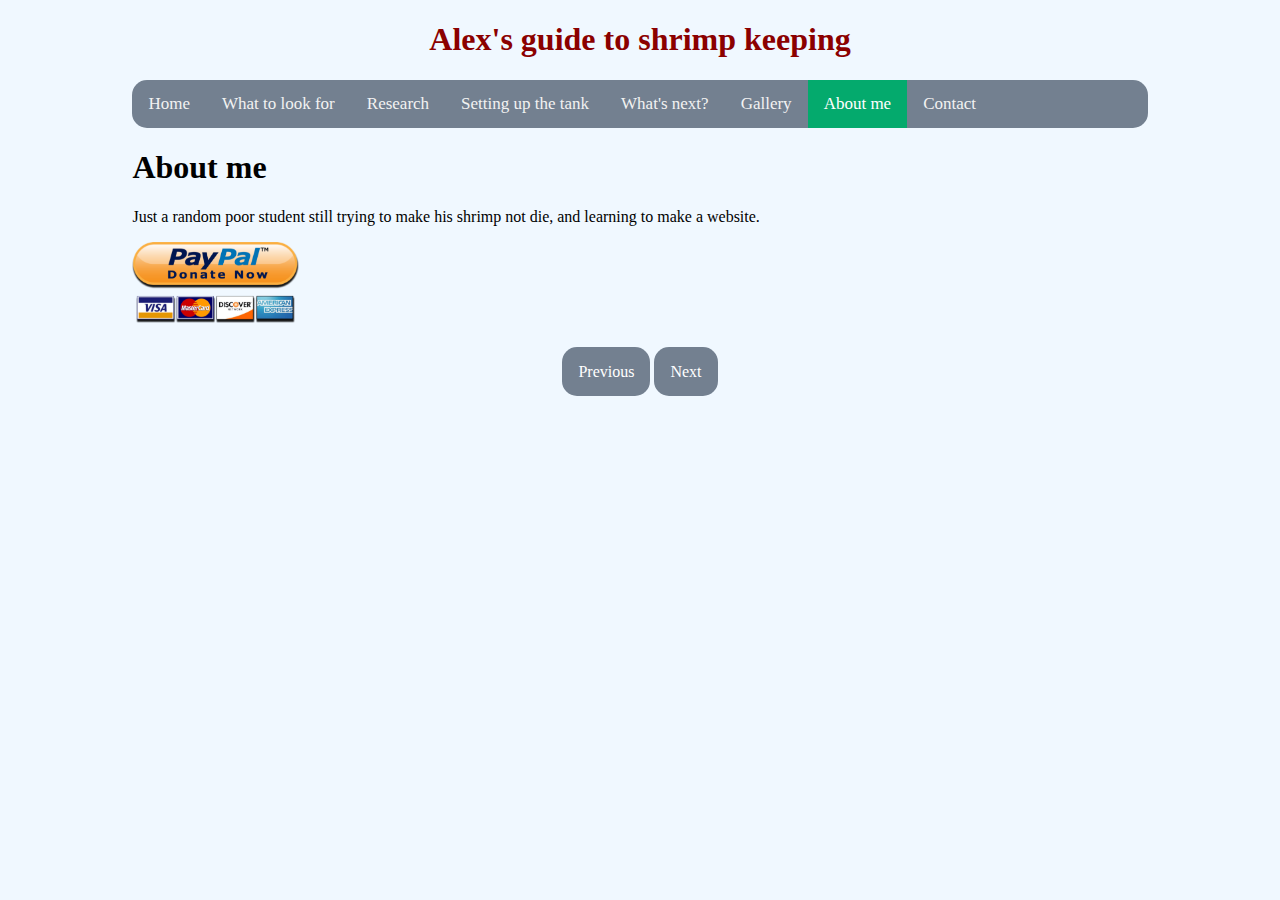
<file: aboutme.html>
<!DOCTYPE html>
<html lang="en">
	<div class="top">
		<head>
			<title>
				Alex's guide to shrimp keeping
			</title>

			<link rel="stylesheet" href="styles.css">
			<link rel="apple-touch-icon" sizes="180x180" href="apple-touch-icon.png">
			<link rel="icon" type="image/png" sizes="32x32" href="favicon-32x32.png">
			<link rel="icon" type="image/png" sizes="16x16" href="favicon-16x16.png">
			<link rel="manifest" href="site.webmanifest">
			<link rel="mask-icon" href="safari-pinned-tab.svg" color="#5bbad5">
			<meta name="msapplication-TileColor" content="#da532c">
			<meta name="theme-color" content="#ffffff">
			<meta name="viewport" content="width=device-width, initial-scale=1.0">
			<link rel="stylesheet" href="https://cdnjs.cloudflare.com/ajax/libs/font-awesome/4.7.0/css/font-awesome.min.css">
	
		</head>
	</div>

	<body>
		<div class="container">
			<h1 class="center">Alex's guide to shrimp keeping</h1>

		<div class="container">
			<div class="topnav" id="myTopnav">
				<a href="index.html">Home</a>
				<a href="research.html" >What to look for</a>
				<a href="preparation.html">Research</a>
				<a href="setting.html">Setting up the tank</a>
				<a href="next.html">What's next?</a>
				<a href="gallery.html">Gallery</a>
				<a href="aboutme.html" class="active">About me</a>
				<a href="contact.html">Contact</a>
				<a href="javascript:void(0);" class="icon" onclick="myFunction()">
		    	<i class="fa fa-bars"></i>
		  		</a>
			</div>
		</div>

		<div class="container">
			<h1>About me</h1>

			<p>Just a random poor student still trying to make his shrimp not die, and learning to make a website. </p>

			<a href="https://www.paypal.com/paypalme/alextjhang"><img src="donate.png" width="167" height="81" alt="Support me"></a>
			</div>
		</div>

	<br>
	<br>

	<div class="nav">
		<a class="buttons" href="gallery.html">Previous</a>
		<a class="buttons" href="contact.html">Next</a>
	</div>

	<script>
function myFunction() {
  var x = document.getElementById("myTopnav");
  if (x.className === "topnav") {
    x.className += " responsive";
  } else {
    x.className = "topnav";
  }
}
</script>

	</body>
</html>
</file>
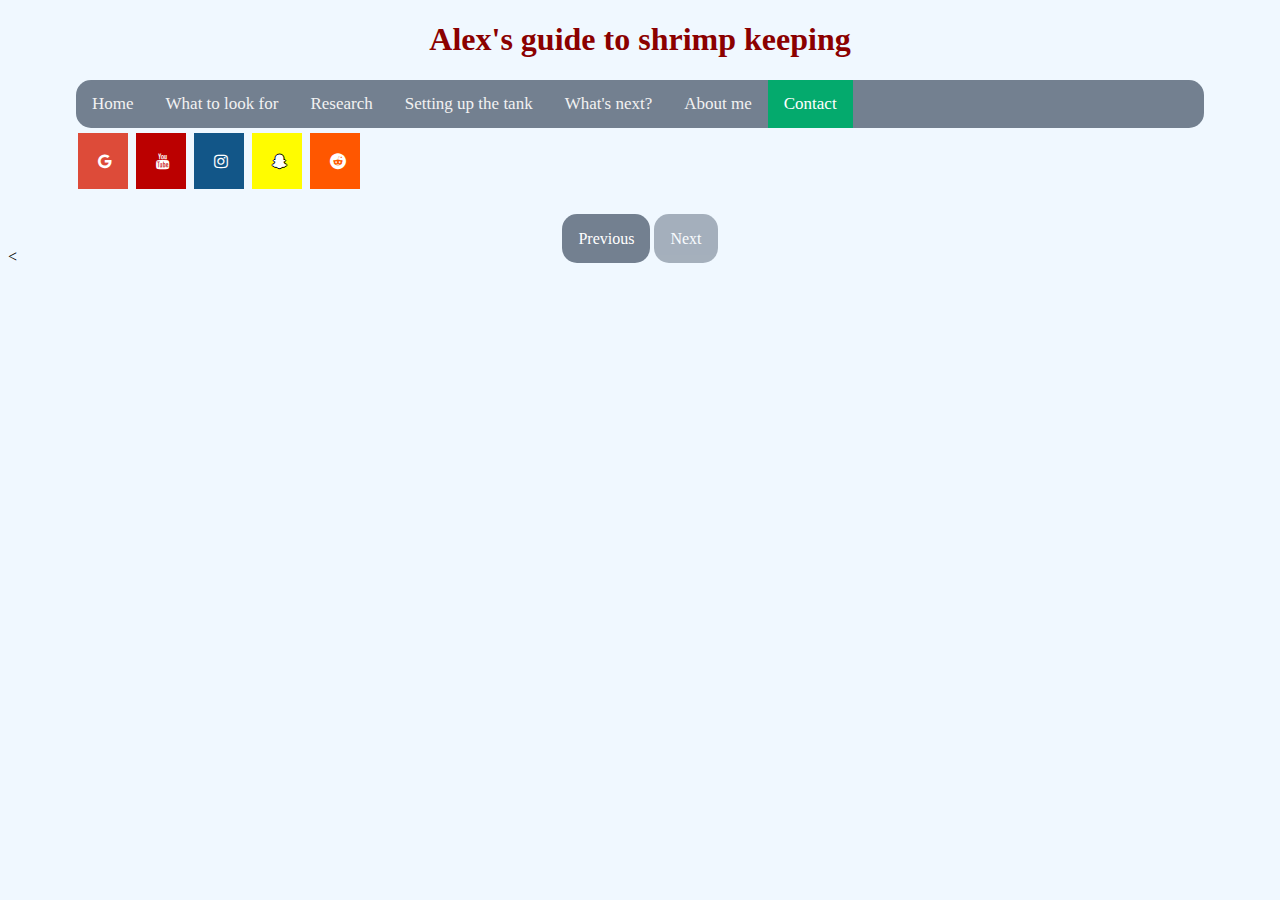
<file: contact.html>
<!DOCTYPE html>
<html lang="en">
	<div class="top">
		<head>
			<title>
				Alex's guide to shrimp keeping
			</title>

			<link rel="stylesheet" href="styles.css">
			<link rel="apple-touch-icon" sizes="180x180" href="apple-touch-icon.png">
			<link rel="icon" type="image/png" sizes="32x32" href="favicon-32x32.png">
			<link rel="icon" type="image/png" sizes="16x16" href="favicon-16x16.png">
			<link rel="manifest" href="site.webmanifest">
			<link rel="mask-icon" href="safari-pinned-tab.svg" color="#5bbad5">
			<meta name="msapplication-TileColor" content="#da532c">
			<meta name="theme-color" content="#ffffff">
			<meta name="viewport" content="width=device-width, initial-scale=1.0">
			<link rel="stylesheet" href="https://cdnjs.cloudflare.com/ajax/libs/font-awesome/4.7.0/css/font-awesome.min.css">
	
		</head>
	</div>

	<body>
		<div class="container">
			<h1 class="center">Alex's guide to shrimp keeping</h1>
		</div>

		<div class="container">
			<div class="topnav" id="myTopnav">
				<a href="index.html">Home</a>
				<a href="research.html" >What to look for</a>
				<a href="preparation.html">Research</a>
				<a href="setting.html">Setting up the tank</a>
				<a href="next.html">What's next?</a>
				<a href="aboutme.html">About me</a>
				<a href="contact.html" class="active">Contact</a>
				<a href="javascript:void(0);" class="icon" onclick="myFunction()">
		    	<i class="fa fa-bars"></i>
		  		</a>
			</div>
		</div>

		<div class="container">
		<a href="mailto:alextjhang@gmail.com" class="fa fa-google"></a>
		<a href="#" class="fa fa-youtube"></a>
		<a href="https://www.instagram.com/a.tjhang/" class="fa fa-instagram"></a>
		<a href="https://www.snapchat.com/add/alex22.11" class="fa fa-snapchat-ghost"></a>
		<a href="https://www.reddit.com/user/alex22_11_00/" class="fa fa-reddit"></a>
		</div>
		



		<br>
		<br>
		<div class="nav">
			<a class="buttons" href="aboutme.html">Previous</a>
			<a class="disabled" >Next</a>
		</div>
		<

		<script>
			function myFunction() {
				var x = document.getElementById("myTopnav");
				if (x.className === "topnav") {
				  x.className += " responsive";
				} else {
				  x.className = "topnav";
				}
			}
		</script>

	</body>
</html>
</file>
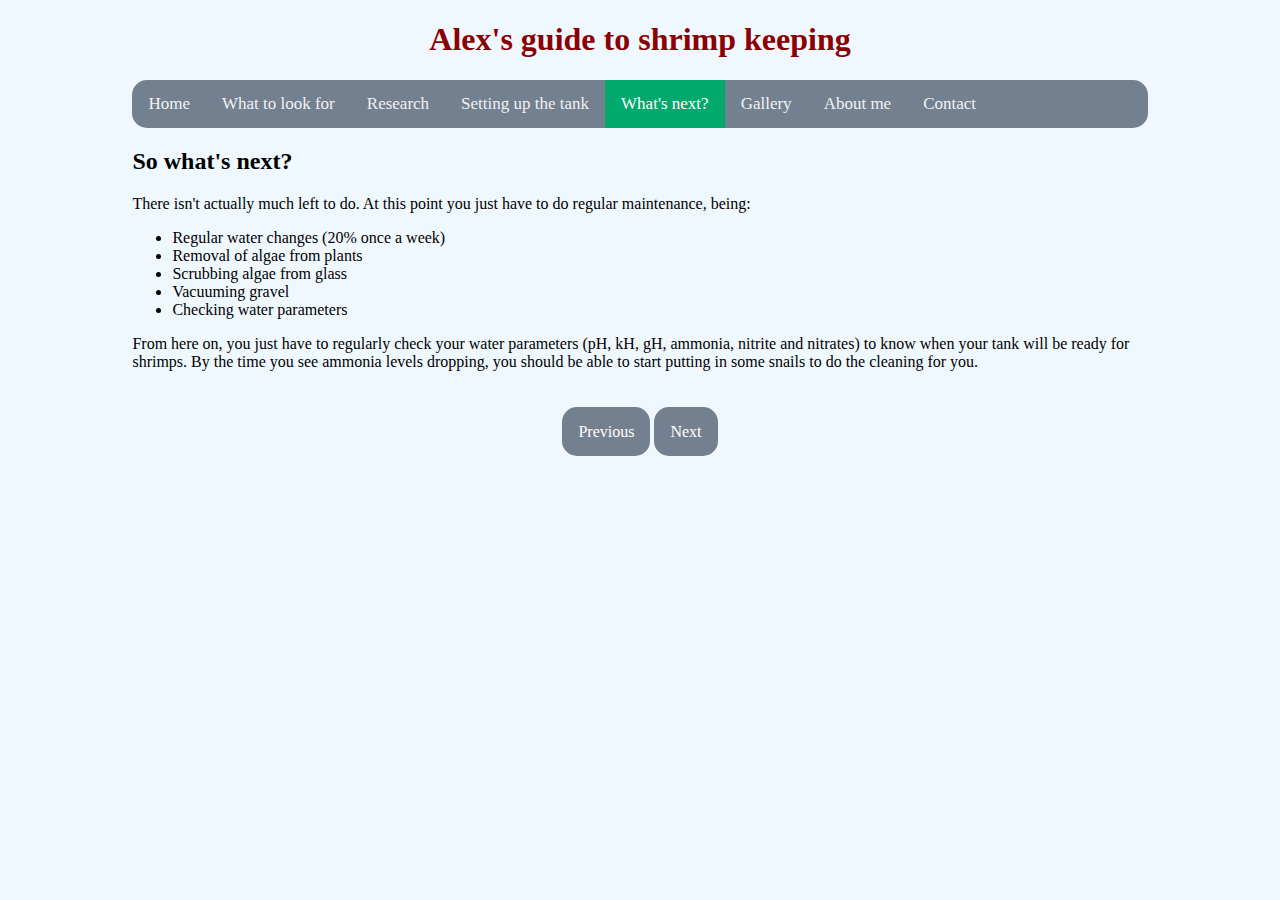
<file: next.html>
<!DOCTYPE html>
<html lang="en">
	<div class="top">
		<head>
			<title>
				Alex's guide to shrimp keeping
			</title>
			
			<link rel="stylesheet" href="styles.css">
			<link rel="apple-touch-icon" sizes="180x180" href="apple-touch-icon.png">
			<link rel="icon" type="image/png" sizes="32x32" href="favicon-32x32.png">
			<link rel="icon" type="image/png" sizes="16x16" href="favicon-16x16.png">
			<link rel="manifest" href="site.webmanifest">
			<link rel="mask-icon" href="safari-pinned-tab.svg" color="#5bbad5">
			<meta name="msapplication-TileColor" content="#da532c">
			<meta name="theme-color" content="#ffffff">
			<meta name="viewport" content="width=device-width, initial-scale=1.0">
			<link rel="stylesheet" href="https://cdnjs.cloudflare.com/ajax/libs/font-awesome/4.7.0/css/font-awesome.min.css">
		</head>
	</div>

	<body>
	<div class="container">
		<h1 class="center">Alex's guide to shrimp keeping</h1>

		<div class="container">
			<div class="topnav" id="myTopnav">
				<a href="index.html">Home</a>
				<a href="research.html" >What to look for</a>
				<a href="preparation.html">Research</a>
				<a href="setting.html">Setting up the tank</a>
				<a href="next.html" class="active">What's next?</a>
				<a href="gallery.html">Gallery</a>
				<a href="aboutme.html">About me</a>
				<a href="contact.html">Contact</a>
				<a href="javascript:void(0);" class="icon" onclick="myFunction()">
		    	<i class="fa fa-bars"></i>
		  		</a>
			</div>
		</div>
		
		<div class="container">
		<h2>So what's next?</h2>

		<p>There isn't actually much left to do. At this point you just have to do regular maintenance, being:</p>
		<ul>
			<li>Regular water changes (20% once a week)</li>
			<li>Removal of algae from plants</li>
			<li>Scrubbing algae from glass</li>
			<li>Vacuuming gravel</li>
			<li>Checking water parameters</li>
		</ul>

		<p>From here on, you just have to regularly check your water parameters (pH, kH, gH, ammonia, nitrite and nitrates) to know when your tank will be ready for shrimps. By the time you see ammonia levels dropping, you should be able to start putting in some snails to do the cleaning for you.</p>
	</div>
	</div>

	<br>
	<br>

	<div class="nav">
		<a class="buttons" href="setting.html">Previous</a>
		<a class="buttons" href="gallery.html">Next</a>
	</div>

	<script>
function myFunction() {
  var x = document.getElementById("myTopnav");
  if (x.className === "topnav") {
    x.className += " responsive";
  } else {
    x.className = "topnav";
  }
}
</script>

	</body>
</html>
</file>
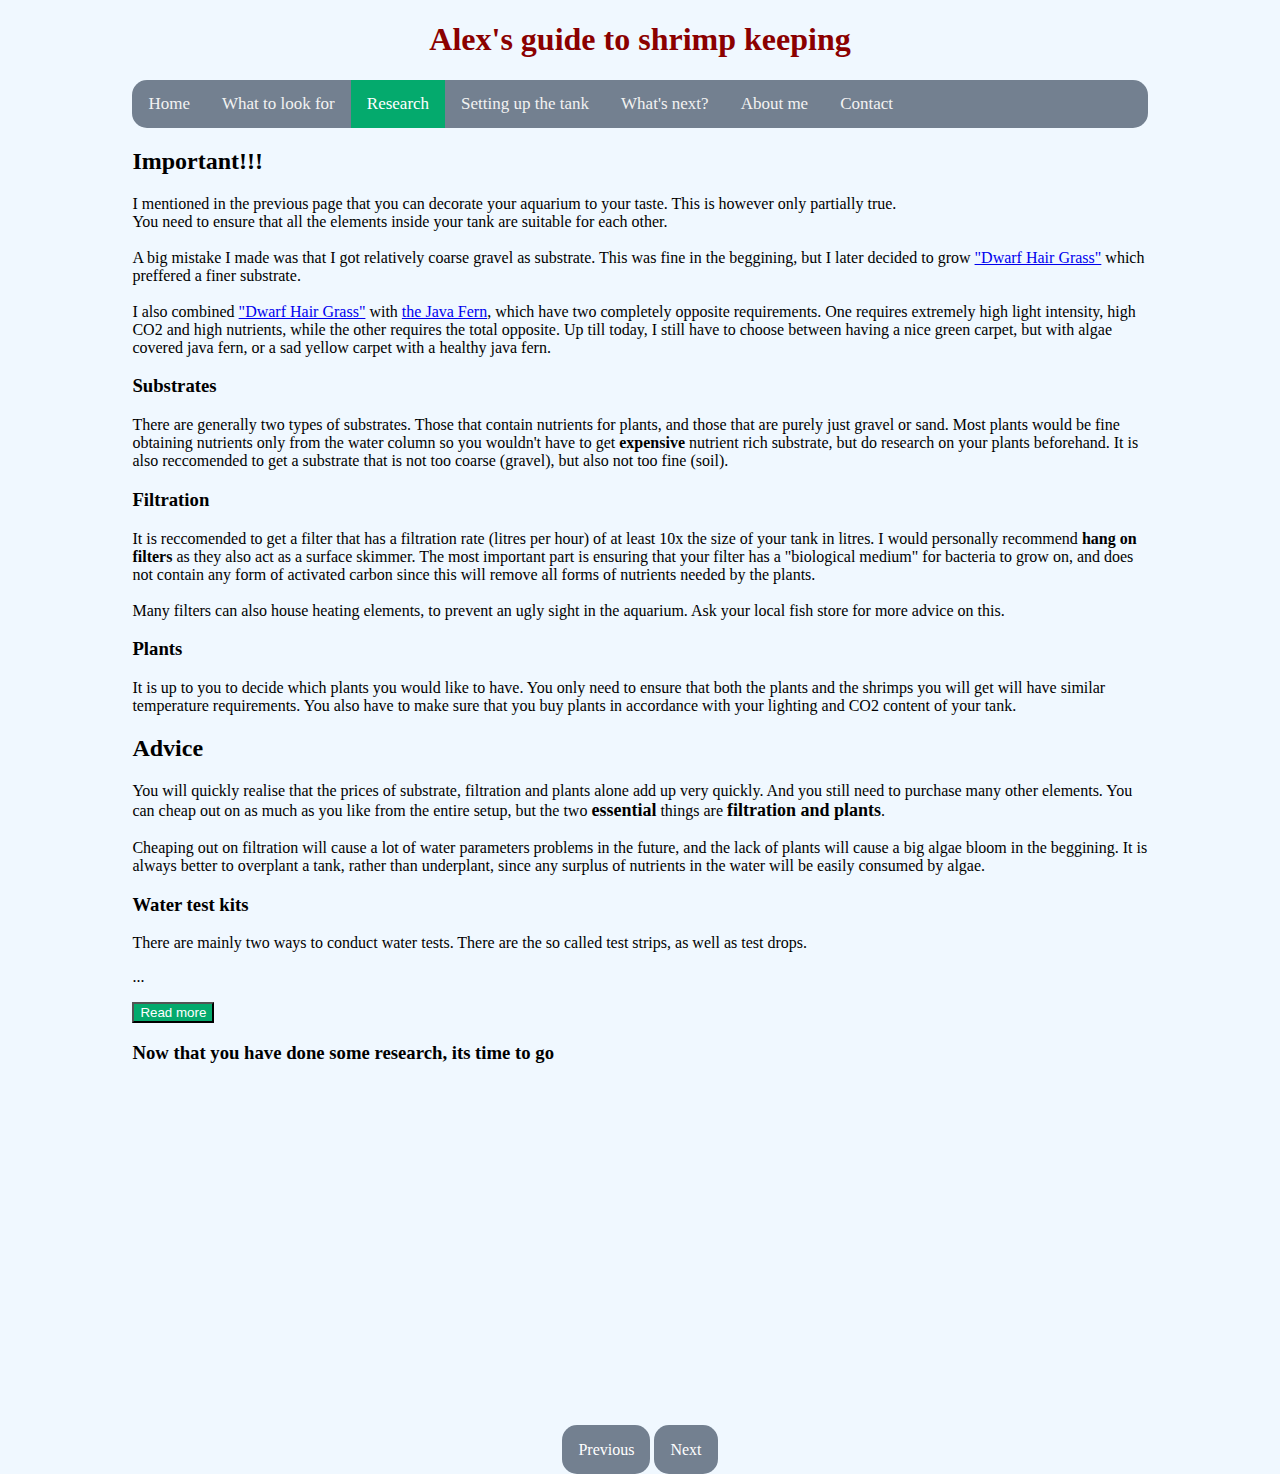
<file: preparation.html>
<!DOCTYPE html>
<html lang="en">
	<div class="top">
		<head>
			<title>
				Alex's guide to shrimp keeping
			</title>
			
			<link rel="stylesheet" href="styles.css">
			<link rel="apple-touch-icon" sizes="180x180" href="apple-touch-icon.png">
			<link rel="icon" type="image/png" sizes="32x32" href="favicon-32x32.png">
			<link rel="icon" type="image/png" sizes="16x16" href="favicon-16x16.png">
			<link rel="manifest" href="site.webmanifest">
			<link rel="mask-icon" href="safari-pinned-tab.svg" color="#5bbad5">
			<meta name="msapplication-TileColor" content="#da532c">
			<meta name="theme-color" content="#ffffff">
			<meta name="viewport" content="width=device-width, initial-scale=1.0">
			<link rel="stylesheet" href="https://cdnjs.cloudflare.com/ajax/libs/font-awesome/4.7.0/css/font-awesome.min.css">
		</head>
	</div>

	<body>
		<div class="container">
			<h1 class="center">Alex's guide to shrimp keeping</h1>

			<div class="container">
			<div class="topnav" id="myTopnav">
			  <a href="index.html">Home</a>
			  <a href="research.html" >What to look for</a>
			  <a href="preparation.html" class="active">Research</a>
			  <a href="setting.html">Setting up the tank</a>
			  <a href="next.html">What's next?</a>
			  <a href="aboutme.html">About me</a>
			  <a href="contact.html">Contact</a>
			  <a href="javascript:void(0);" class="icon" onclick="myFunction()">
	    	<i class="fa fa-bars"></i>
	  		</a>
			</div>

			<div class="important">
				<h2>Important!!!</h2>
				<p>
					I mentioned in the previous page that you can decorate your aquarium to your taste. This is however only partially true. <br> You need to ensure that all the elements inside your tank are suitable for each other.
					<br><br> 
					A big mistake I made was that I got relatively coarse gravel as substrate. This was fine in the beggining, but I later decided to grow <a href="https://www.aquasabi.com/Eleocharis-sp-Mini" target="_blank">"Dwarf Hair Grass"</a> which preffered a finer substrate. 
					<br> <br> 
					I also combined <a href="https://www.aquasabi.com/Eleocharis-sp-Mini" target="_blank">"Dwarf Hair Grass"</a> with <a href="https://www.aquasabi.com/Microsorum-pteropus" target="_blank">the Java Fern</a>, which have two completely opposite requirements. One requires extremely high light intensity, high CO2 and high nutrients, while the other requires the total opposite. Up till today, I still have to choose between having a nice green carpet, but with algae covered java fern, or a sad yellow carpet with a healthy java fern. 


				</p>
			</div>
			
			<div class="substrate">
				<h3>Substrates</h3>
				<p>
					There are generally two types of substrates. Those that contain nutrients for plants, and those that are purely just gravel or sand. Most plants would be fine obtaining nutrients only from the water column so you wouldn't have to get <strong>expensive</strong> nutrient rich substrate, but do research on your plants beforehand. It is also reccomended to get a substrate that is not too coarse (gravel), but also not too fine (soil).
				</p>
			</div>

			<div class="filtration">
				<h3>Filtration</h3>
				<p>
					It is reccomended to get a filter that has a filtration rate (litres per hour) of at least 10x the size of your tank in litres. I would personally recommend <strong>hang on filters</strong> as they also act as a surface skimmer. The most important part is ensuring that your filter has a "biological medium" for bacteria to grow on, and does not contain any form of activated carbon since this will remove all forms of nutrients needed by the plants.
					<br><br>
					Many filters can also house heating elements, to prevent an ugly sight in the aquarium. Ask your local fish store for more advice on this.
				</p>
			</div>

			<div class="plants">
				<h3>Plants</h3>
				<p>
					It is up to you to decide which plants you would like to have. You only need to ensure that both the plants and the shrimps you will get will have similar temperature requirements. You also have to make sure that you buy plants in accordance with your lighting and CO2 content of your tank.
				</p>
			</div>

			<h2>Advice</h2>
			<p>
				You will quickly realise that the prices of substrate, filtration and plants alone add up very quickly. And you still need to purchase many other elements. You can cheap out on as much as you like from the entire setup, but the two <font size="+1.5"><strong>essential</strong></font> things are <font size="+1.5"><strong>filtration and plants</strong></font>. 
				<br><br>
				Cheaping out on filtration will cause a lot of water parameters problems in the future, and the lack of plants will cause a big algae bloom in the beggining. It is always better to overplant a tank, rather than underplant, since any surplus of nutrients in the water will be easily consumed by algae. 
			</p>



				<p>
					<h3>Water test kits</h3>
				<p>
					There are mainly two ways to conduct water tests. There are the so called test strips, as well as test drops. 
				</p>
					<span id="dots">...</span>
					<span id="more">
					As the name implies, test strips are a strip with multiple tests. All you have to do is dip the strip in the aquarium, wait a minute, and you should see the results immediately.
				</p>
				<p>
				<div class="row">

					<div class="column">

						<h3>Benefits of test strips:</h2>
						<ul>
							<li>Cheaper to purchase</li>
							<li>Easier to use</li>
							<li>Faster results</li>
							<li>Can test multiple parameters</li>
						</ul> 

					</div>

					<div class="column">

						<img src="teststrip.png" width="50%">
						
					</div>

				</div>

				<p>With test drops, you would have to individually buy all the tests for every different parameter you are testing. Not only is it expensive, but it is also very time consuming and takes up a lot of space. The benefit is that it is significantly more accurate than the test strips. Afterall, why bother testing your water if the results are going to be extremely inaccurate?
				<br><br>
				The good news is your local fish store has a "drop test kit" available. Meaning you do not have to individually buy all the pieces. Click on the image below to see more details.</p>

				<div class="row">

					<div class="column">

						<a href="https://www.fritskuiper.nl/webshop/aquarium-toebehoren/colombo-aquatest-testlab-professional/#cc-m-product-8098281961" target="_blank">
        				 <img alt="aquatest" src="aquatest-professional.png" >
        				</a>

					</div>

					<div class="column">

						<img src="aquatest.png" width="50%">
						
					</div>

				</div>
					</span>
				</p>
				<button onclick="readMore()" id="myBtn">Read more</button>


			<h3>Now that you have done some research, its time to go</h3>
			<iframe src="https://www.google.com/maps/embed?pb=!1m18!1m12!1m3!1d2388.837017609904!2d6.5576377158809755!3d53.2207705799529!2m3!1f0!2f0!3f0!3m2!1i1024!2i768!4f13.1!3m3!1m2!1s0x47c9cd4f85d44a23%3A0x5f4eaab3cce140b!2sFrits%20Kuiper%20Groningen!5e0!3m2!1sen!2snl!4v1642984889190!5m2!1sen!2snl" width="400" height="300" style="border:0;" allowfullscreen="" loading="lazy"></iframe>
		</div>

	<br>
	<br>
	<br>

	<div class="nav">
		<a class="buttons" href="research.html">Previous</a>
		<a class="buttons" href="setting.html">Next</a>
	</div>

	<script>
function myFunction() {
  var x = document.getElementById("myTopnav");
  if (x.className === "topnav") {
    x.className += " responsive";
  } else {
    x.className = "topnav";
  }
}

function readMore() {
  var dots = document.getElementById("dots");
  var moreText = document.getElementById("more");
  var btnText = document.getElementById("myBtn");

  if (dots.style.display === "none") {
    dots.style.display = "inline";
    btnText.innerHTML = "Read more"; 
    moreText.style.display = "none";
  } else {
    dots.style.display = "none";
    btnText.innerHTML = "Read less"; 
    moreText.style.display = "inline";
  }
}

</script>

	</body>

</html>
</file>
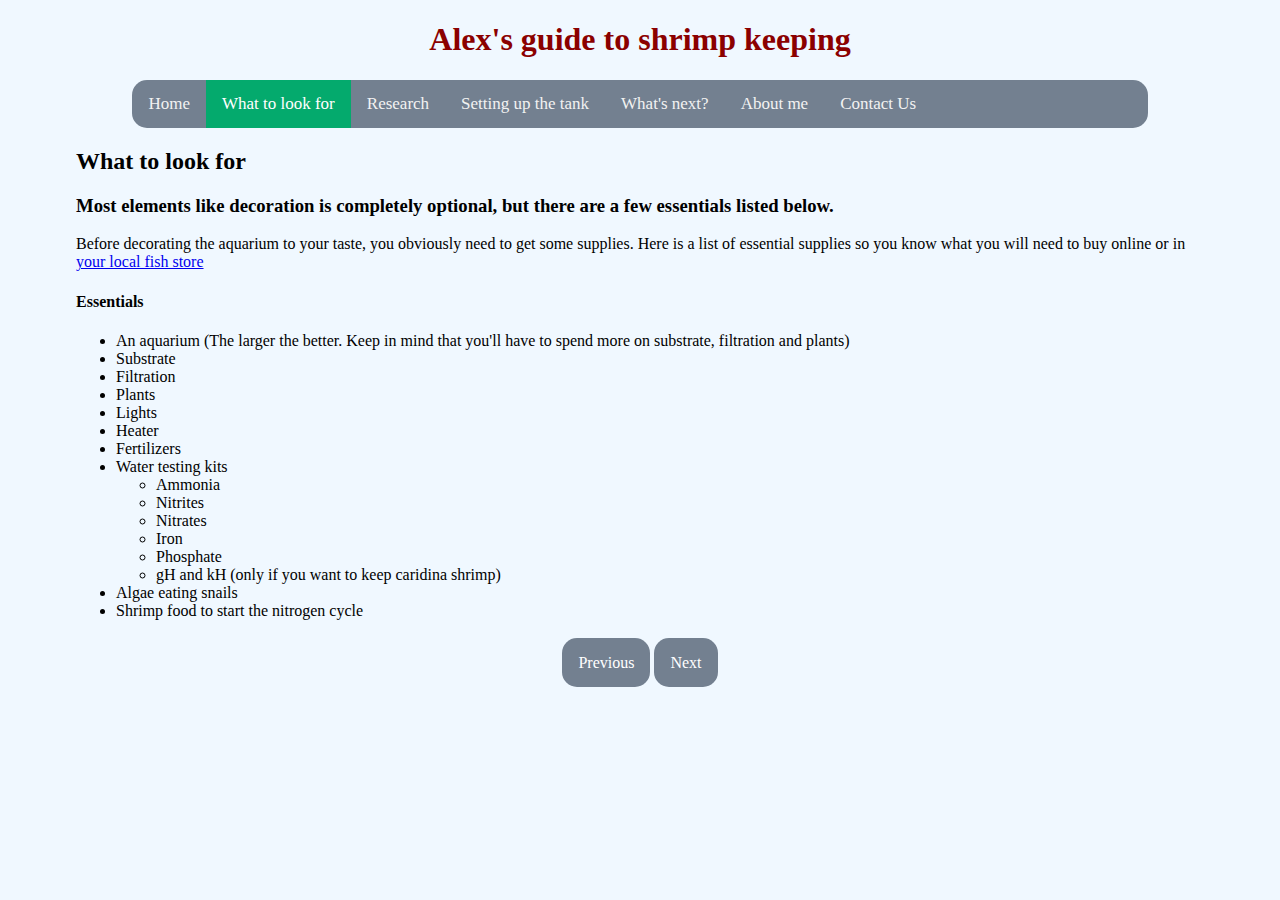
<file: research.html>
<!DOCTYPE html>
<html lang="en">
	<div class="top">
		<head>
			<title>
				Alex's guide to shrimp keeping
			</title>
			
			<link rel="stylesheet" href="styles.css">
			<link rel="apple-touch-icon" sizes="180x180" href="apple-touch-icon.png">
			<link rel="icon" type="image/png" sizes="32x32" href="favicon-32x32.png">
			<link rel="icon" type="image/png" sizes="16x16" href="favicon-16x16.png">
			<link rel="manifest" href="site.webmanifest">
			<link rel="mask-icon" href="safari-pinned-tab.svg" color="#5bbad5">
			<meta name="msapplication-TileColor" content="#da532c">
			<meta name="theme-color" content="#ffffff">
			<meta name="viewport" content="width=device-width, initial-scale=1.0">
			<link rel="stylesheet" href="https://cdnjs.cloudflare.com/ajax/libs/font-awesome/4.7.0/css/font-awesome.min.css">
		</head>
	</div>
	<div class="container">
		<h1 class="center">Alex's guide to shrimp keeping</h1>

		<div class="container">
		<div class="topnav" id="myTopnav">
		  <a href="index.html">Home</a>
		  <a href="research.html" class="active" >What to look for</a>
		  <a href="preparation.html">Research</a>
		  <a href="setting.html">Setting up the tank</a>
		  <a href="next.html">What's next?</a>
		  <a href="aboutme.html">About me</a>
		  <a href="#contact us">Contact Us</a>
		  <a href="javascript:void(0);" class="icon" onclick="myFunction()">
    	<i class="fa fa-bars"></i>
  		</a>
		</div>
	</div>
		
		<div class="lists">
	            <h2>What to look for</h2>
	            <h3>Most elements like decoration is completely optional, but there are a few essentials listed below.</h3>
	            <p1> Before decorating the aquarium to your taste, you obviously need to get some supplies. Here is a list of essential supplies so you know what you will need to buy online or in <a href="https://www.fritskuiper.nl/" target="www.fritskuiper.nl/" alt="Frits Kuiper">your local fish store</a></p1>
	            <h4>Essentials</h4>

	            <ul>
	                <li>An aquarium (The larger the better. Keep in mind that you'll have to spend more on substrate, filtration and plants)</li>
	                <li>Substrate</li>
	                <li>Filtration</li>
	                <li>Plants</li>
	                <li>Lights</li>
	                <li>Heater</li>
	                <li>Fertilizers</li>
	                <li>
	                    Water testing kits
	                    <ul>
	                        <li>Ammonia</li>
	                        <li>Nitrites</li>
	                        <li>Nitrates</li>
	                        <li>Iron</li>
	                        <li>Phosphate</li>
	                        <li>gH and kH (only if you want to keep caridina shrimp)</li>
	                    </ul>
	                </li>
	                <li>Algae eating snails</li>
	                <li>Shrimp food to start the nitrogen cycle</li>
                </ul>
	        </div>
		</div>

	<br>
	<div class="nav">
	<a class="buttons" href="index.html">Previous</a>
	<a class="buttons" href="preparation.html">Next</a>
	</div>

<script>
function myFunction() {
	var x = document.getElementById("myTopnav");
	if (x.className === "topnav") {
		x.className += " responsive";
	} else {
		x.className = "topnav";
	}
}
</script>

	</body>

</html>
</file>
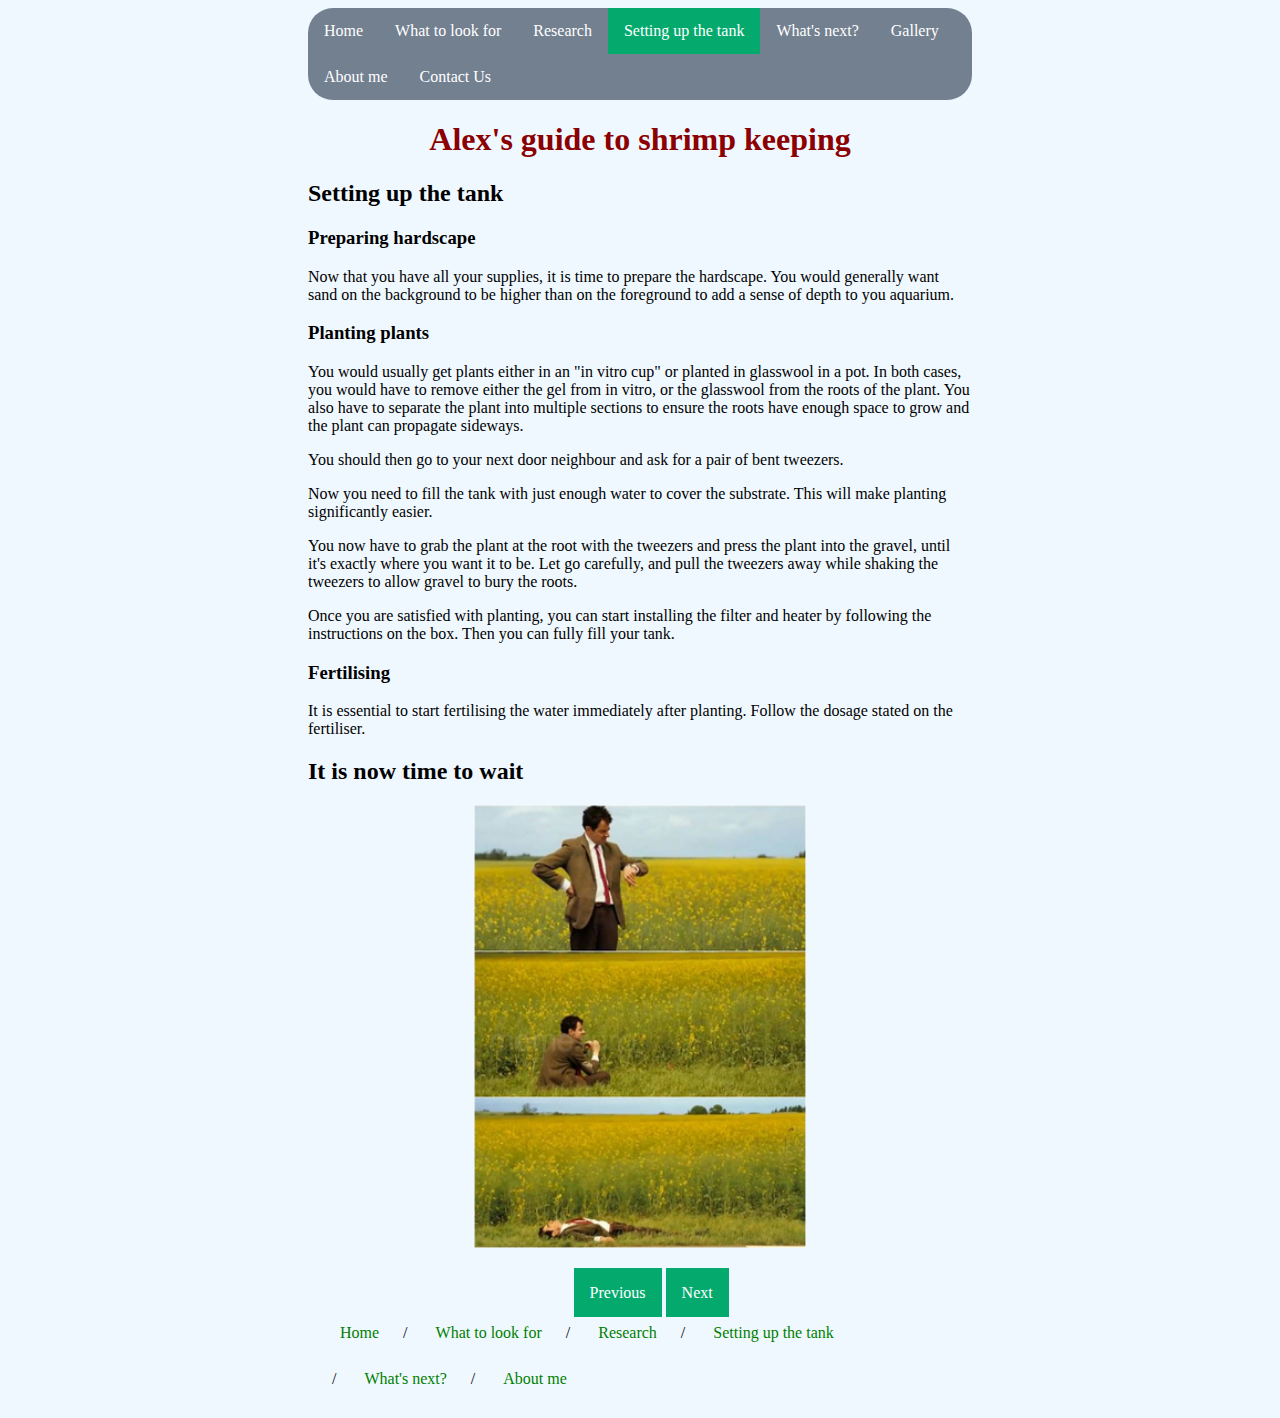
<file: setting.html>
<!DOCTYPE html>
<html lang="en">
	<div class="top">
		<head>
			<title>
				Alex's guide to shrimp keeping
			</title>
			<style type="text/css">
				body {
					padding-left: 300px;
					padding-right: 300px;
					background-color: aliceblue;
				}
				.center {
					text-align: center;
					color: darkred;
				}
				.pic {
					display: block;
					margin-left: auto;
					margin-right: auto;
					width: 50%;
				}
				{background-color: black}

				/* Dropdown Button */
				/*.dropbtn {
					display: inline-block;
					color: white;
					text-align: center;
					padding: 14px 16px;
					text-decoration: none;
					transition-duration: 0.4s;*/
				}

				/* The container <div> - needed to position the dropdown content */
				/*.dropdown {
				  position: relative;
				  display: inline-block;*/
				}

				/* Dropdown Content (Hidden by Default) */
				/*.dropdown-content {
				  display: none;
				  position: absolute;
				  background-color: #f1f1f1;
				  min-width: 160px;
				  box-shadow: 0px 8px 16px 0px rgba(0,0,0,0.2);
				  z-index: 1;*/
				}

				/* Links inside the dropdown */
				/*.dropdown-content a {
				  color: black;
				  padding: 12px 16px;
				  text-decoration: none;
				  display: block;
				}*/

				/* Change color of dropdown links on hover */
				/*.dropdown-content a:hover {background-color: #ddd;}*/

				/* Show the dropdown menu on hover */
				/*.dropdown:hover .dropdown-content {display: block;}*/

				/* Change the background color of the dropdown button when the dropdown content is shown */
				/*.dropdown:hover .dropbtn {background-color: #3e8e41;}*/


				a.button {
					background-color: #04AA6D;
					appearance: button;
					color: white;
					padding: 16px;
					font-size: 16px;
					border: none;
				}
				a.buttons {
					background-color: #04AA6D;
					color: white;
					padding: 16px;
					font-size: 16px;
					border: none;
					position: relative;
					left: 40%;
					text-decoration:none;

				}
				.buttons:hover {
					box-shadow: 0 12px 16px 0 rgba(0,0,0,0.24),0 17px 50px 0 rgba(0,0,0,0.19);
				}

				.disabled {
					background-color: #04AA6D;
					color: white;
					padding: 16px;
					font-size: 16px;
					border: none;
					position: relative;
					left: 40%;
					opacity: 0.6;
					cursor: not-allowed;
					text-decoration:none;
				}
				
				ul.breadcrumb {
				padding: 8px 16px;
				list-style: none;
				background-color: aliceblue;
				}

				ul.breadcrumb li {
					display: inline;
				}

				ul.breadcrumb li+li:before {
				  padding: 8px;
				  color: black;
				  content: "/\00a0";
				}

				ul.breadcrumb li a {
					color: green;
				}

				ul {
					list-style-type: none;
					margin: 0;
					padding: 0;
					overflow: hidden;
					background-color: #738090;
					border-radius: 25px;
				}

				li {
					float: left;
				}

				li a, .dropbtn {
					display: inline-block;
					color: white;
					text-align: center;
					padding: 14px 16px;
					text-decoration: none;
					transition-duration: 0.4s;
				}

				li a:hover, .dropdown:hover .dropbtn {
					background-color: gainsboro;
				}

				li.dropdown {
					display: inline-block;
				}

				.dropdown-content {
					display: none;
					position: absolute;
					background-color: white;
					min-width: 160px;
					box-shadow: 0px 8px 16px 0px rgba(0,0,0,0.2);
					z-index: 1;
				}

				.dropdown-content a {
					color: black;
					padding: 12px 16px;
					text-decoration: none;
					display: block;
					text-align: left;
				}

				.dropdown-content a:hover {
					background-color: #f1f1f1;
				}

				.dropdown:hover .dropdown-content {
			  		display: block;
				}

				.active {
					background-color: #04AA6D;
				}


			</style>
		</head>
	</div>

	<body>
	<div class="navbar">
    <ul>
        <li><a href="index.html">Home</a></li>
        <li><a href="research.html">What to look for</a></li>
        <li><a href="preparation.html">Research</a></li>
        <li><a class="active" href="setting.html">Setting up the tank</a></li>
        <li><a href="next.html">What's next?</a></li>
        <li class="dropdown">
            <a href="javascript:void(0)" class="dropbtn">Gallery</a>
            <div class="dropdown-content">
                <a href="#">Link 1</a>
                <a href="#">Link 2</a>
                <a href="#">Link 3</a>
            </div>
        </li>
        <li><a href="aboutme.html">About me</a></li>
        <li><a href="#contact us">Contact Us</a></li>
    </ul>
    </div>

	<h1 class="center">Alex's guide to shrimp keeping</h1>

	<h2>Setting up the tank</h2>

	<H3>Preparing hardscape</H3>
			<p>Now that you have all your supplies, it is time to prepare the hardscape. You would generally want sand on the background to be higher than on the foreground to add a sense of depth to you aquarium.</p>

			<div class="planting">
				<h3>Planting plants </h3>
				<p>
					You would usually get plants either in an "in vitro cup" or planted in glasswool in a pot. In both cases, you would have to remove either the gel from in vitro, or the glasswool from the roots of the plant. You also have to separate the plant into multiple sections to ensure the roots have enough space to grow and the plant can propagate sideways.
				</p>
				<p>
					You should then go to your next door neighbour and ask for a pair of bent tweezers. 
				</p>
				<p>
					Now you need to fill the tank with just enough water to cover the substrate. This will make planting significantly easier.
				</p>
				<p>
					You now have to grab the plant at the root with the tweezers and press the plant into the gravel, until it's exactly where you want it to be. Let go carefully, and pull the tweezers away while shaking the tweezers to allow gravel to bury the roots.
				</p>
				<p>
					Once you are satisfied with planting, you can start installing the filter and heater by following the instructions on the box. Then you can fully fill your tank.
				</p>
			</div>

			<h3>Fertilising</h3>
			<p>
				It is essential to start fertilising the water immediately after planting. Follow the dosage stated on the fertiliser. 
			</p>
			<h2>It is now time to wait</h2>
		   <img class="pic" src="waiting.png" alt="waiting meme">
			<br>
			<br>
			<a class="buttons" href="preparation.html">Previous</a>
			<a class="buttons" href="next.html">Next</a>

			<ul class="breadcrumb">
		<li><a href="index.html">Home</a></li>
		<li><a href="research.html">What to look for</a></li>
		<li><a href="preparation.html">Research</a></li>
		<li><a href="setting.html">Setting up the tank</a></li>
		<li><a href="next.html">What's next?</a> </li>
		<li><a href="aboutme.html">About me</a></li>
	</ul>


	</body>
</html>
</file>
<file: styles.css>
body {
		background-color: aliceblue;
	}
	.center {
		text-align: center;
		color: darkred;
	}
	.pic {
		display: block;
		margin-inline: auto;
		width: min(90%, 100%);
	}
	.wait {
		display: block;
		margin-inline: auto;
		width: 30%;
	}

	.container{
		margin-inline: auto;
		width: min(90%, 70.5rem);

	}
	.row {
		display: flex;
	}


	.column {
		flex: auto;
		padding: 10px;
		height: auto;

	}

	a.buttons {	
		background-color: #738090 ;
		color: white;
		padding: 1rem;
		font-size: 16px;
		border-radius: 15px;
		text-decoration:none;
	}
	.buttons:hover {
		box-shadow: 0 12px 16px 0 rgba(0,0,0,0.24),0 17px 50px 0 rgba(0,0,0,0.19);
		background-color: #ddd;
		color: black;
	}
	.disabled {
		background-color: #738090;
		color: white;
		padding: 1rem;
		font-size: 16px;
		border-radius: 15px;
		opacity: 0.6;
		cursor: not-allowed;
		text-decoration:none;
	}
	.nav {
		text-align: center;
	}
				
	button{
		background-color: #04AA6D;
		color: white;
	}

	#more {display: none;}
							
.topnav {
	overflow: hidden;
	background-color: #738090;
	border-radius: 15px;
}

.topnav a {
	float: left;
	display: block;
	color: #f2f2f2;
	text-align: center;
	padding: 14px 16px;
	text-decoration: none;
	font-size: 17px;
}

.topnav a:hover {
	background-color: #ddd;
	color: black;
}

.topnav a.active {
background-color: #04AA6D;
color: white;
}

.topnav .icon {
	display: none;
}

@media screen and (max-width: 1005px) {
	.topnav a:not(:first-child) {
		display: none;
	}
	.topnav a.icon {
		float: right;
		display: block;
  	}
}

@media screen and (max-width: 1005px) {
	.topnav.responsive {
		position: relative;
	}
	.topnav.responsive .icon {
		position: absolute;
		right: 0;
		top: 0;
	}
	.topnav.responsive a {
		float: none;
		display: block;
		text-align: left;
	}
}


/*.fa {
  padding: 20px;
  font-size: 30px;
  width: 50px;
  text-align: center;
  text-decoration: none;
  margin: 5px 2px;
}
*/
.fa:hover {
    opacity: 0.7;
}

.fa-facebook {
  background: #3B5998;
  color: white;
}

.fa-twitter {
  background: #55ACEE;
  color: white;
}

.fa-google {
  background: #dd4b39;
  color: white;
  padding: 20px;
  font-size: 30px;
  width: 50px;
  text-align: center;
  text-decoration: none;
  margin: 5px 2px;
}

.fa-linkedin {
  background: #007bb5;
  color: white;
}

.fa-youtube {
  background: #bb0000;
  color: white;
  padding: 20px;
  font-size: 30px;
  width: 50px;
  text-align: center;
  text-decoration: none;
  margin: 5px 2px;
}

.fa-instagram {
  background: #125688;
  color: white;
  padding: 20px;
  font-size: 30px;
  width: 50px;
  text-align: center;
  text-decoration: none;
  margin: 5px 2px;
}

.fa-pinterest {
  background: #cb2027;
  color: white;
}

.fa-snapchat-ghost {
  background: #fffc00;
  color: white;
  text-shadow: -1px 0 black, 0 1px black, 1px 0 black, 0 -1px black;
  padding: 20px;
  font-size: 30px;
  width: 50px;
  text-align: center;
  text-decoration: none;
  margin: 5px 2px;
}

.fa-skype {
  background: #00aff0;
  color: white;
}

.fa-android {
  background: #a4c639;
  color: white;
}

.fa-dribbble {
  background: #ea4c89;
  color: white;
}

.fa-vimeo {
  background: #45bbff;
  color: white;
}

.fa-tumblr {
  background: #2c4762;
  color: white;
}

.fa-vine {
  background: #00b489;
  color: white;
}

.fa-foursquare {
  background: #45bbff;
  color: white;
}

.fa-stumbleupon {
  background: #eb4924;
  color: white;
}

.fa-flickr {
  background: #f40083;
  color: white;
}

.fa-yahoo {
  background: #430297;
  color: white;
}

.fa-soundcloud {
  background: #ff5500;
  color: white;
}

.fa-reddit {
  background: #ff5700;
  color: white;
  padding: 20px;
  font-size: 30px;
  width: 50px;
  text-align: center;
  text-decoration: none;
  margin: 5px 2px;
}

.fa-rss {
  background: #ff6600;
  color: white;
}

* {
  box-sizing: border-box;
}

/* Position the image container (needed to position the left and right arrows) */
.container {
  position: relative;
}

/* Hide the images by default */
.mySlides {
  display: none;
}

/* Add a pointer when hovering over the thumbnail images */
.cursor {
  cursor: pointer;
}

/* Next & previous buttons */
.prev,
.next {
  cursor: pointer;
  position: absolute;
  top: 40%;
  width: auto;
  padding: 16px;
  margin-top: -50px;
  color: white;
  font-weight: bold;
  font-size: 20px;
  border-radius: 0 3px 3px 0;
  user-select: none;
  -webkit-user-select: none;
}

/* Position the "next button" to the right */
.next {
  right: 0;
  border-radius: 3px 0 0 3px;
}

/* On hover, add a black background color with a little bit see-through */
.prev:hover,
.next:hover {
  background-color: rgba(0, 0, 0, 0.8);
}

/* Number text (1/3 etc) */
.numbertext {
  color: #f2f2f2;
  font-size: 12px;
  padding: 8px 12px;
  position: absolute;
  
}

/* Container for image text */
.caption-container {
  text-align: center;
  background-color: #222;
  padding: 2px 16px;
  color: white;
}

.row:after {
  content: "";
  display: table;
  clear: both;
}

/* Six columns side by side */
.column {
  float: left;
  width: 16.66%;
}

/* Add a transparency effect for thumnbail images */
.demo {
  opacity: 0.6;
}

.active,
.demo:hover {
  opacity: 1;
}
</file>
